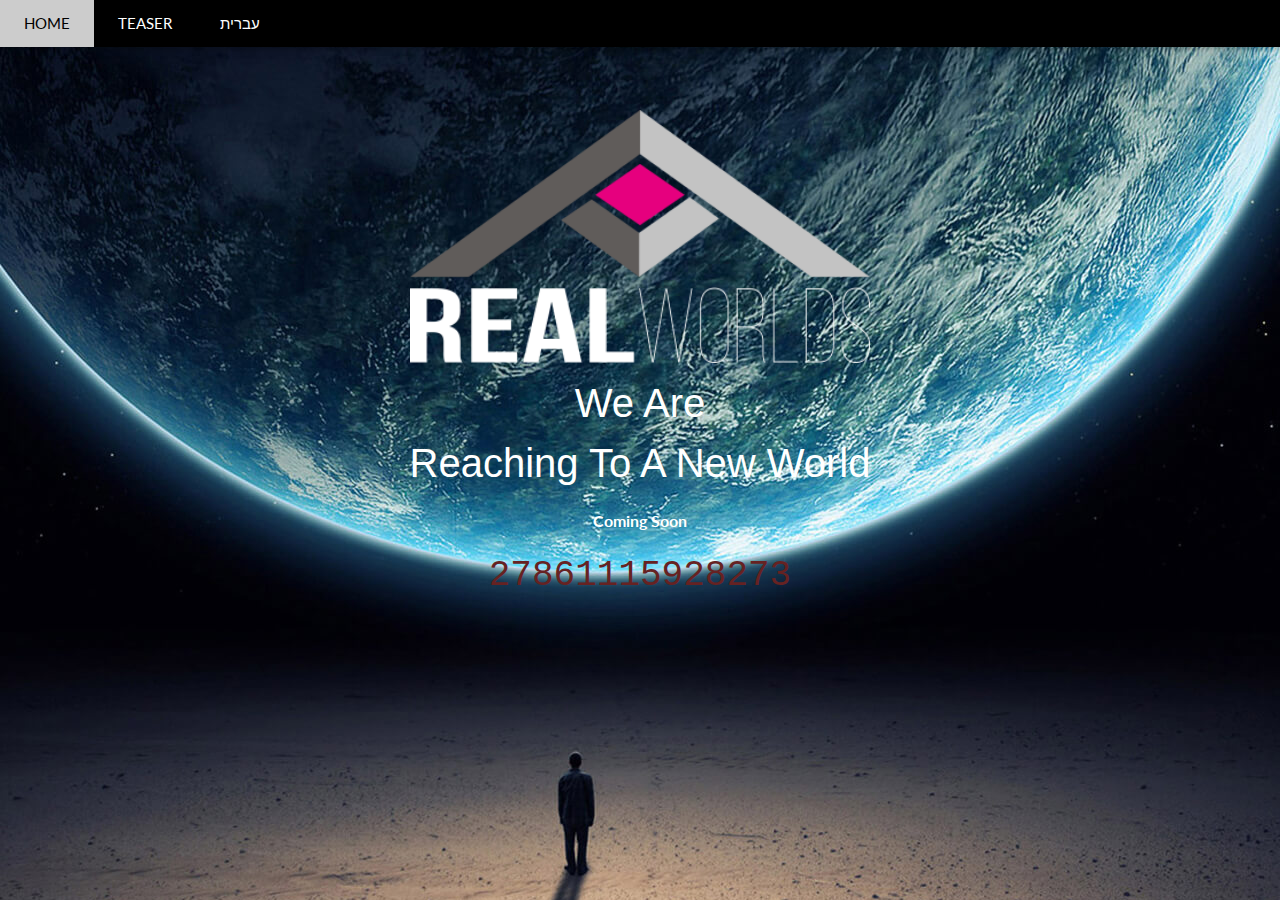
<file: index.html>
﻿<!DOCTYPE html>
<html>
	<head>
		<link rel="shortcut icon" type="image/png" href="[data-uri]"
>
		<meta charset="UTF-8">
		<meta http-equiv="Content-Type" content="text/html;charset=utf-8">
		<meta name="viewport" content="width=device-width, initial-scale=1">
		<link rel="stylesheet" href="https://www.w3schools.com/w3css/4/w3.css">
		<link rel="stylesheet" href="https://fonts.googleapis.com/css?family=Lato">
		<link rel="stylesheet" href="https://cdnjs.cloudflare.com/ajax/libs/font-awesome/4.7.0/css/font-awesome.min.css">		
		<title>Realworlds</title>

		<style>
			body {font-family: "Lato", sans-serif; background-color: black; background:url(./images/bg.jpg) top center no-repeat #000;background-size: auto;}
			@keyframes changecolor {0% {color: #552222;}	14% {color: #AA3333;}	33.6% {color: #AA3333;}	100% {color: #222222;}	}
			h2 {	font-family: "Courier New";	color: #662222;		width: 100%;	display: flex;	align-items: center;
			 justify-content: center;	animation-name: changecolor;	animation-duration: 2.718s;	animation-delay: 0s;	animation-iteration-count: infinite;			}
			.mouse-cursor-gradient-tracking { position: relative; /* background: #2379f7;*/ border: none;  outline: none; overflow: hidden;	}
			.mouse-cursor-gradient-tracking span {  position: relative;	}
			.mouse-cursor-gradient-tracking::before { --size: 0;  content: ''; position: absolute; left: var(--x); top: var(--y); width: var(--size);
					height: var(--size); background: radial-gradient(circle closest-side, red, transparent); transform: translate(-50%, -50%); transition: width 2.2s ease, height 3.2s ease;	}
			.mouse-cursor-gradient-tracking:hover::before { --size: 16px; }
			img { width: 60%; max-width: 80%;display: block;margin-left: auto;margin-right: auto;}
			h1 {font-size: 2.5rem;}
			h2 {font-size: 2.25rem;}
			h3 {font-size: 2rem;}
			h4 {font-size: 1.75rem;}
			h5 {font-size: 1.5rem;}
			h6 {font-size: 1.25rem;}
			p {font-size: 1rem;}
			@media (max-width: 480px) {html {font-size: 12px;}}
			@media (min-width: 480px) {html {font-size: 13px;}}
			@media (min-width: 768px) {html {font-size: 14px;}}
			@media (min-width: 992px) {html {font-size: 15px;}}
			@media (min-width: 1200px) {html {font-size: 16px;}}
		</style>

	</head>

<body>

<!-- Navbar -->
<script id="replace_with_navbar" src="nav.js"></script>



<div style="max-width:2000px;margin-top:46px">
	<div class="w3-container w3-content w3-center w3-padding-64" style="max-width:800px">
	<div id="wrap" class="mouse-cursor-gradient-tracking">
		<div style="color: #fff">
			<img src="images/logo.small.png" alt="RealworldsLogo"/>
			<h1><span>We Are</span><br/>Reaching To <span class="yellow">A New World</span></h1>
			<p><strong>Coming Soon</strong></p>
			<h2><output id="hmm"></output></h2>
		</div>
	</div>
</div>
</div>


<script>

var btn = document.querySelector('.mouse-cursor-gradient-tracking')
btn.onmousemove = function (e) {
	var x = e.pageX - btn.offsetLeft
	var y = e.pageY - btn.offsetTop
	btn.style.setProperty('--x', x + 'px')
	btn.style.setProperty('--y', y + 'px')
}

function start() {
	if(typeof(w) == "undefined") { var w = new Worker("./hmm.js"); }
	w.onmessage = function(event) { document.getElementById("hmm").innerHTML = event.data; };
}
start();
</script>
</body>
	
</html>
</file>
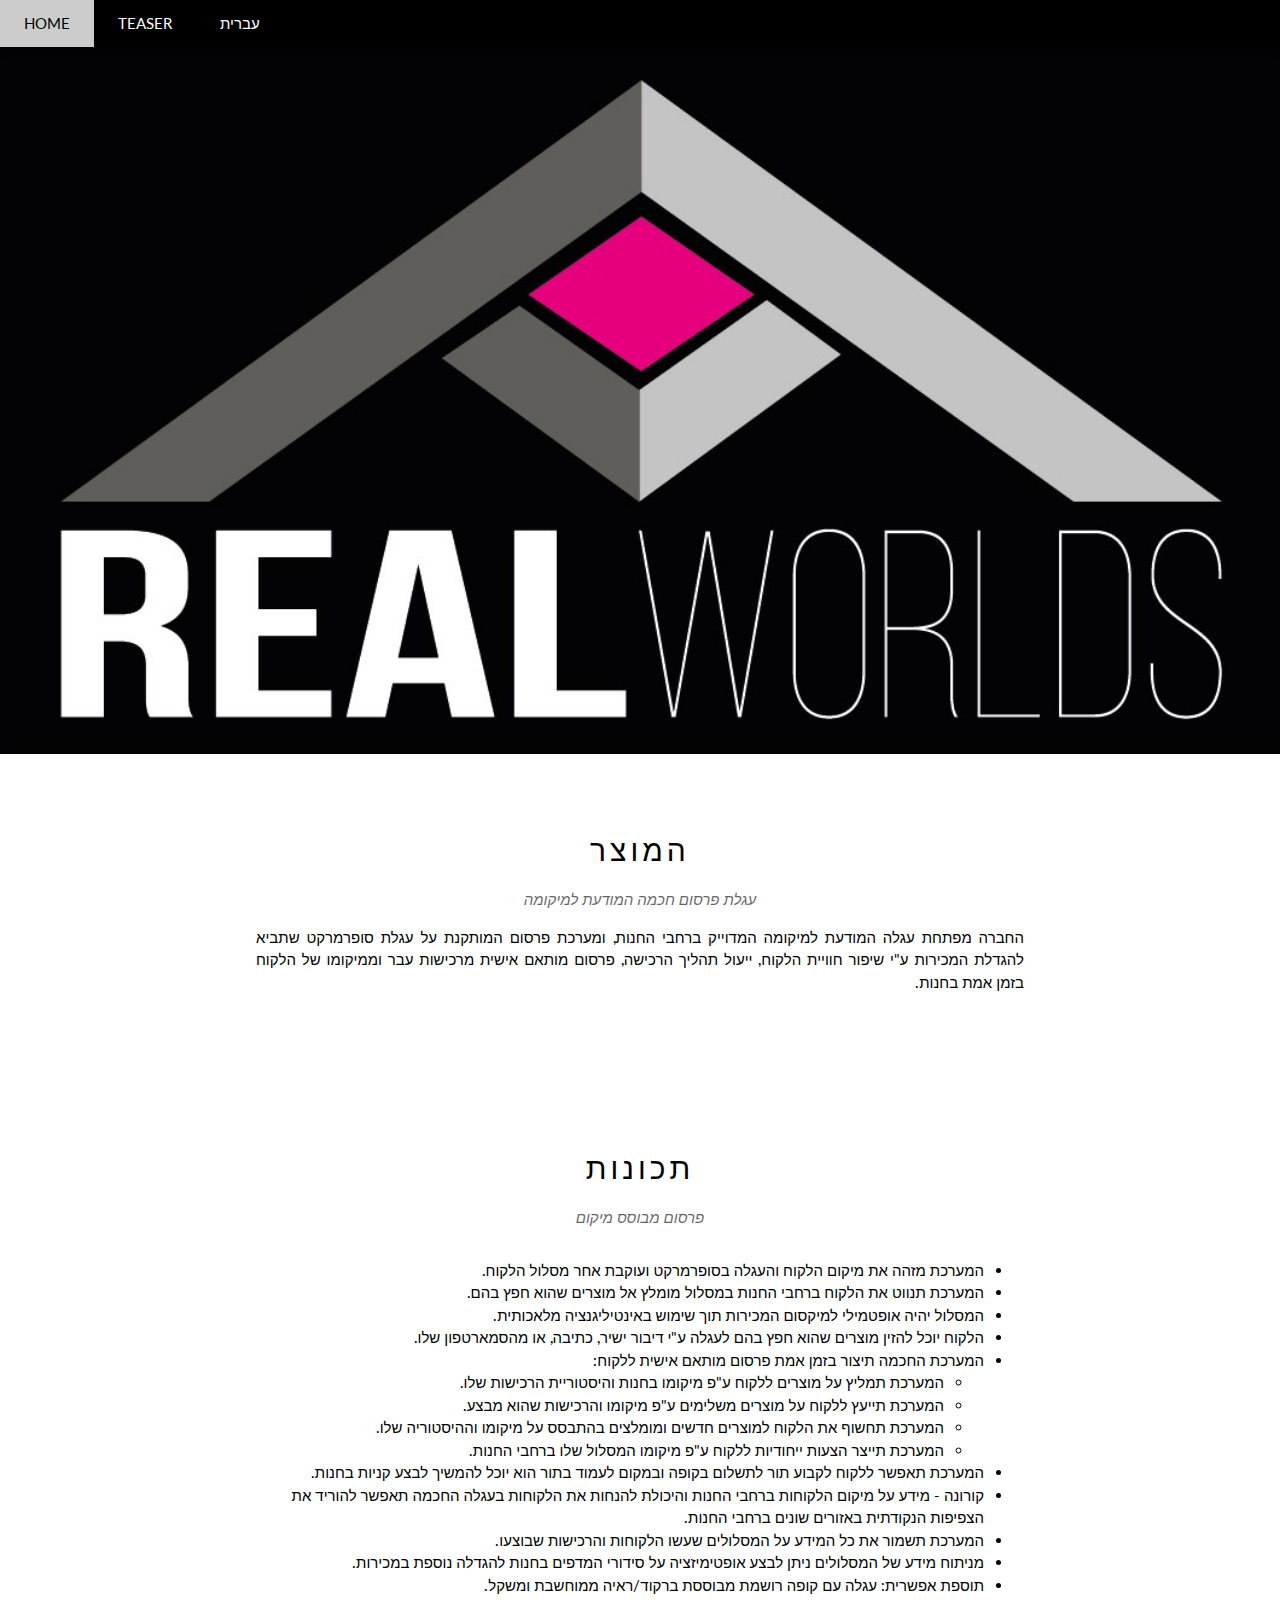
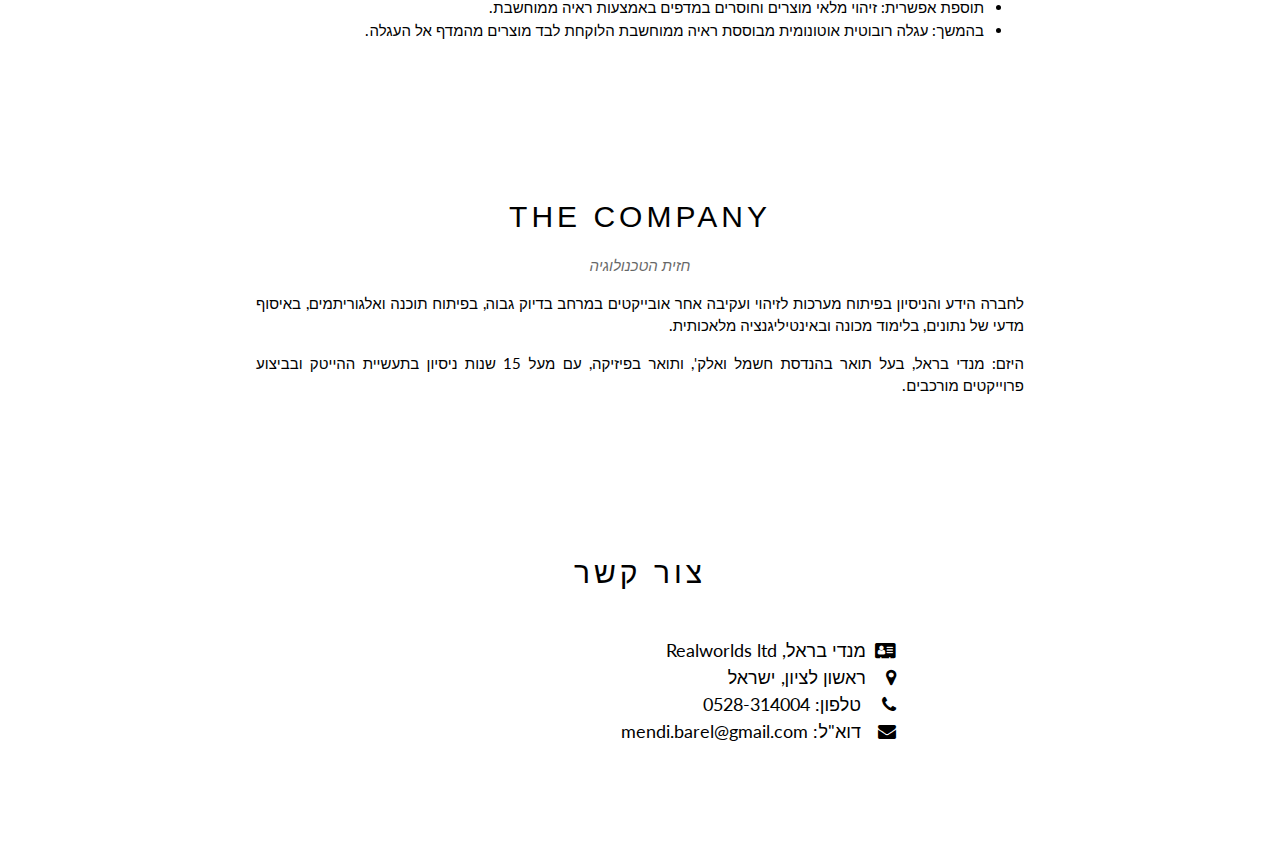
<file: teaser-heb.html>
<!DOCTYPE html>
<html lang="en">
<head>
<title>Realworlds</title>
<meta charset="UTF-8">
<meta name="viewport" content="width=device-width, initial-scale=1">
<link rel="stylesheet" href="https://www.w3schools.com/w3css/4/w3.css">
<link rel="stylesheet" href="https://fonts.googleapis.com/css?family=Lato">
<link rel="stylesheet" href="https://cdnjs.cloudflare.com/ajax/libs/font-awesome/4.7.0/css/font-awesome.min.css">
<style>
	body {font-family: "Lato", sans-serif}
	li {text-align: right;}
	/* li + li { margin-top: 8px;} */
</style>

</head>
<body dir="rtl">

<!-- Navbar -->
<script id="replace_with_navbar" src="nav.js"></script>

<!-- Page content -->
<div class="w3-content" style="max-width:2000px;margin-top:44px">
	<div class="mySlides w3-display-container w3-center">
		<img src="./images/logo.final-02.jpg" style="width:100%">
	</div>

	<!-- PRODUCT -->
	<div class="w3-container w3-content w3-center w3-padding-64" style="max-width:800px" id="theproduct">
		<h2 class="w3-wide" dir="rtl">המוצר</h2>
		<p class="w3-opacity"><i>עגלת פרסום חכמה המודעת למיקומה</i></p>
		<p class="w3-justify" >
			החברה מפתחת עגלה המודעת למיקומה המדוייק ברחבי החנות,
			 ומערכת פרסום המותקנת על עגלת סופרמרקט שתביא להגדלת המכירות ע"י שיפור חוויית הלקוח, ייעול תהליך הרכישה,
			  פרסום מותאם אישית מרכישות עבר וממיקומו של הלקוח בזמן אמת בחנות.
		</p>
	</div>
	
	<!-- FEATURES -->
	<div class="w3-container w3-content w3-center w3-padding-64" style="max-width:800px">
		<h2 class="w3-wide">תכונות</h2>
		<p class="w3-opacity"><i>פרסום מבוסס מיקום</i></p>
			<ul class="w3-right">
				<li>המערכת מזהה את מיקום הלקוח והעגלה בסופרמרקט ועוקבת אחר מסלול הלקוח.</li>
				<li>המערכת תנווט את הלקוח ברחבי החנות במסלול מומלץ אל מוצרים שהוא חפץ בהם.</li>
				<li>המסלול יהיה אופטמילי למיקסום המכירות תוך שימוש באינטיליגנציה מלאכותית.</li>
				<li>הלקוח יוכל להזין מוצרים שהוא חפץ בהם לעגלה ע"י דיבור ישיר, כתיבה, או מהסמארטפון שלו.</li>
				<li>המערכת החכמה תיצור בזמן אמת פרסום מותאם אישית ללקוח:
					<ul>
						<li>המערכת תמליץ על מוצרים ללקוח ע"פ מיקומו בחנות והיסטוריית הרכישות שלו.</li>
						<li>המערכת תייעץ ללקוח על מוצרים משלימים ע"פ מיקומו והרכישות שהוא מבצע.</li>
						<li>המערכת תחשוף את הלקוח למוצרים חדשים ומומלצים בהתבסס על מיקומו וההיסטוריה שלו.</li>
						<li>המערכת תייצר הצעות ייחודיות ללקוח ע"פ מיקומו המסלול שלו ברחבי החנות.</li>
					</ul>
				</li>
				<li>המערכת תאפשר ללקוח לקבוע תור לתשלום בקופה ובמקום לעמוד בתור הוא יוכל להמשיך לבצע קניות בחנות.</li>
				<li>קורונה - מידע על מיקום הלקוחות ברחבי החנות והיכולת להנחות את הלקוחות בעגלה החכמה תאפשר להוריד את הצפיפות הנקודתית באזורים שונים ברחבי החנות.</li>
				<li>המערכת תשמור את כל המידע על המסלולים שעשו הלקוחות והרכישות שבוצעו.</li>
				<li>מניתוח מידע של המסלולים ניתן לבצע אופטימיזציה על סידורי המדפים בחנות להגדלה נוספת במכירות.</li>
				<li>תוספת אפשרית: עגלה עם קופה רושמת מבוססת ברקוד/ראיה ממוחשבת ומשקל.</li>
				<li>תוספת אפשרית: זיהוי מלאי מוצרים וחוסרים במדפים באמצעות ראיה ממוחשבת.</li>
				<li>בהמשך: עגלה רובוטית אוטונומית מבוססת ראיה ממוחשבת הלוקחת לבד מוצרים מהמדף אל העגלה.</li>
			</ul>
	</div>

	<!-- COMPANY -->
	<div class="w3-container w3-content w3-center w3-padding-64" style="max-width:800px">
		<h2 class="w3-wide">THE COMPANY</h2>
		<p class="w3-opacity"><i>חזית הטכנולוגיה</i></p>
		<p class="w3-justify">
			לחברה הידע והניסיון בפיתוח מערכות לזיהוי ועקיבה אחר אובייקטים במרחב בדיוק גבוה,
			 בפיתוח תוכנה ואלגוריתמים, באיסוף מדעי של נתונים, בלימוד מכונה ובאינטיליגנציה מלאכותית.
		</p>
		<p class="w3-justify"> 
			היזם: מנדי בראל, בעל תואר בהנדסת חשמל ואלק', ותואר בפיזיקה, עם מעל 15 שנות ניסיון בתעשיית ההייטק ובביצוע פרוייקטים מורכבים. 
	</div>

	<!-- The Contact Section -->
	<div class="w3-container w3-content w3-padding-64" style="max-width:800px" id="contact-eng">
		<h2 class="w3-wide w3-center">צור קשר</h2>
		<!-- <p class="w3-opacity w3-center"><i>Curious? Drop a note!</i></p> -->
		<div class="w3-row w3-padding-32">
			<div class="w3-col m10 w3-large w3-margin-bottom">
				<i class="fa fa-address-card" style="width:30px"></i>מנדי בראל, Realworlds ltd<br>
				<i class="fa fa-map-marker" style="width:30px"></i>ראשון לציון, ישראל<br>
				<i class="fa fa-phone" style="width:30px"></i> טלפון: 0528-314004<br>
				<i class="fa fa-envelope" style="width:30px"> </i> דוא"ל: mendi.barel@gmail.com<br>
			</div>
		</div>
	</div>
	
<!-- End Page Content -->
</div>



</body>
</html>
</file>
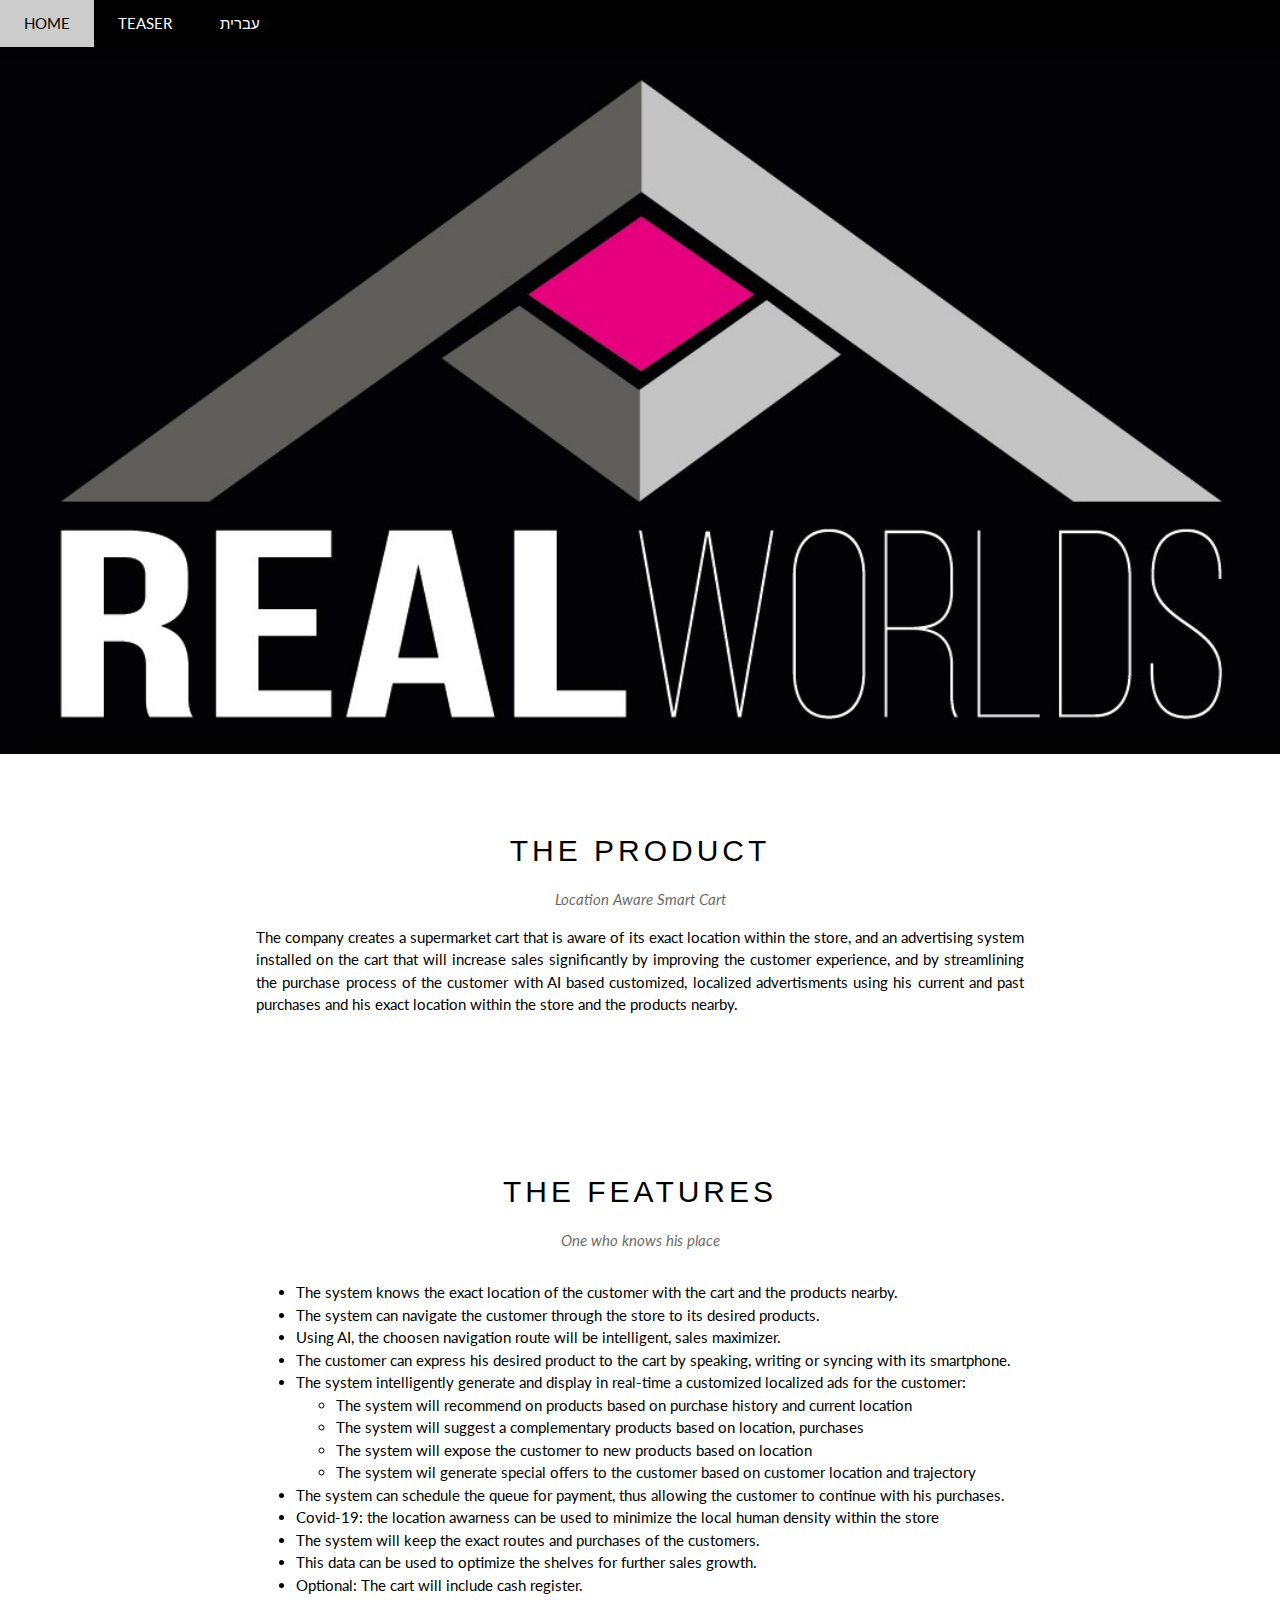
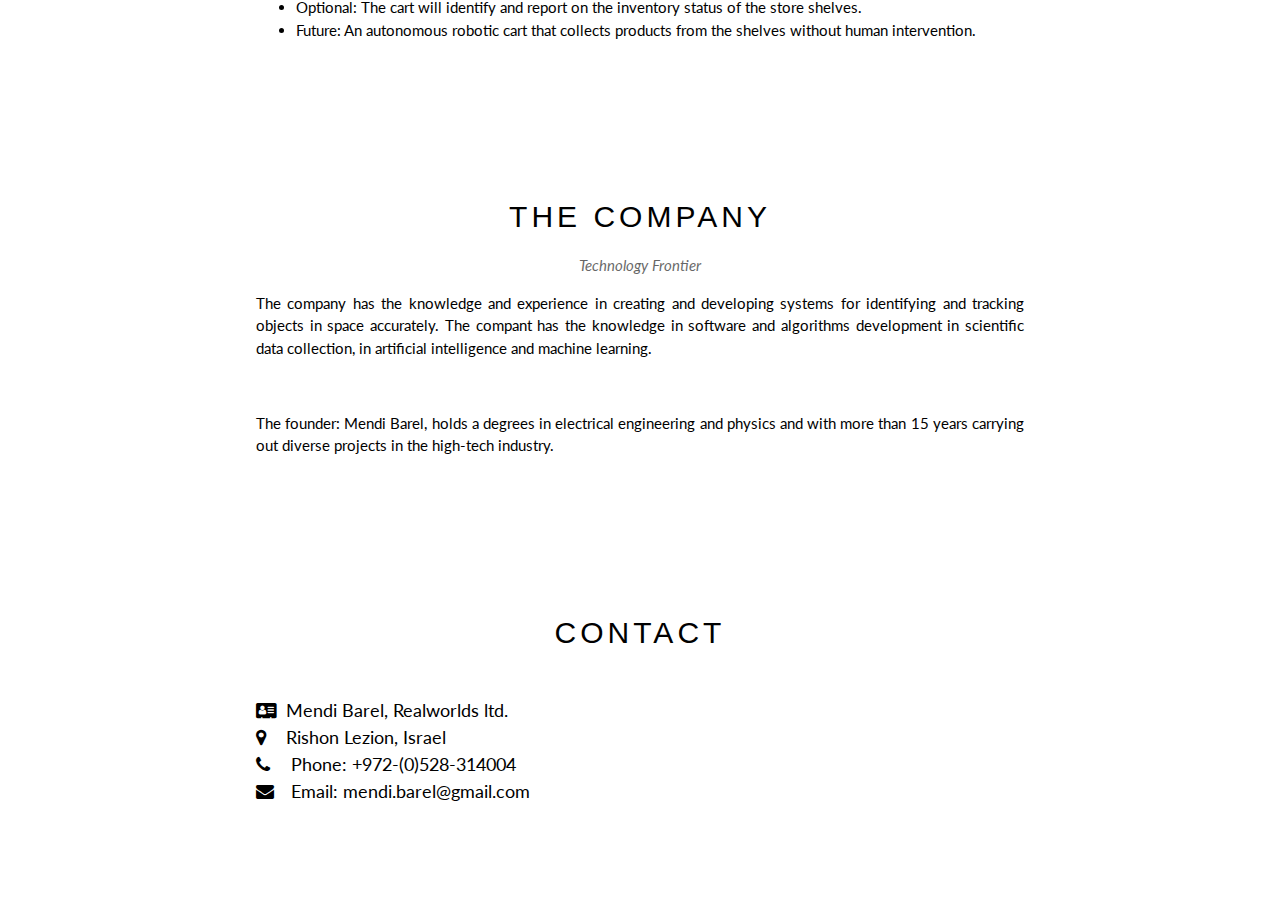
<file: teaser.html>
<!DOCTYPE html>
<html lang="en">
<head>
<title>Realworlds</title>
<meta charset="UTF-8">
<meta name="viewport" content="width=device-width, initial-scale=1">
<link rel="stylesheet" href="https://www.w3schools.com/w3css/4/w3.css">
<link rel="stylesheet" href="https://fonts.googleapis.com/css?family=Lato">
<link rel="stylesheet" href="https://cdnjs.cloudflare.com/ajax/libs/font-awesome/4.7.0/css/font-awesome.min.css">
<style>
	body {font-family: "Lato", sans-serif}
	li {text-align: left;}
</style>
<link rel="shortcut icon" type="image/png" href="[data-uri]"
>

</head>
<body>

<!-- Navbar -->
<script id="replace_with_navbar" src="nav.js"></script>

<!-- Page content -->
<div class="w3-content" style="max-width:2000px;margin-top:44px">
	<div class="mySlides w3-display-container w3-center">
		<img src="./images/logo.final-02.jpg" style="width:100%">
	</div>

	<!-- PRODUCT -->
	<div class="w3-container w3-content w3-center w3-padding-64" style="max-width:800px" id="theproduct">
		<h2 class="w3-wide">THE PRODUCT</h2>
		<p class="w3-opacity"><i>Location Aware Smart Cart</i></p>
		<p class="w3-justify">The company creates a supermarket cart that is aware of its exact location within the store,
			and an advertising system installed on the cart that will increase sales significantly by improving the customer experience, 
			and by streamlining the purchase process of the customer with AI based customized, localized advertisments using his current and past purchases 
			and his exact location within the store and the products nearby.
		</p>
	</div>
	
	<!-- FEATURES -->
	<div class="w3-container w3-content w3-center w3-padding-64" style="max-width:800px">
		<h2 class="w3-wide">THE FEATURES</h2>
		<p class="w3-opacity"><i>One who knows his place</i></p>
			<ul class="w3-left">
				<li>The system knows the exact location of the customer with the cart and the products nearby.</li>
				<li>The system can navigate the customer through the store to its desired products.</li>
				<li>Using AI, the choosen navigation route will be intelligent, sales maximizer.</li>
				<li>The customer can express his desired product to the cart by speaking, writing or syncing with its smartphone.</li>
				<li>The system intelligently generate and display in real-time a customized localized ads for the customer:
					<ul>
						<li>The system will recommend on products based on purchase history and current location</li>
						<li>The system will suggest a complementary products based on location, purchases</li>
						<li>The system will expose the customer to new products based on location</li>
						<li>The system wil generate special offers to the customer based on customer location and trajectory</li>
					</ul>
				</li>
				<li>The system can schedule the queue for payment, thus allowing the customer to continue with his purchases.</li>
				<li>Covid-19: the location awarness can be used to minimize the local human density within the store</li>
				<li>The system will keep the exact routes and purchases of the customers.</li>
				<li>This data can be used to optimize the shelves for further sales growth.</li>
				<li>Optional: The cart will include cash register.</li>
				<li>Optional: The cart will identify and report on the inventory status of the store shelves.</li>
				<li>Future: An autonomous robotic cart that collects products from the shelves without human intervention.</li>
			</ul>
	</div>

	<!-- COMPANY -->
	<div class="w3-container w3-content w3-center w3-padding-64" style="max-width:800px">
		<h2 class="w3-wide">THE COMPANY</h2>
		<p class="w3-opacity"><i>Technology Frontier</i></p>
		<p class="w3-justify">The company has the knowledge and experience in creating and developing systems for identifying and tracking objects in space accurately.
			 The compant has the knowledge in software and algorithms development in scientific data collection, in artificial intelligence and machine learning.
		</p>
		<br/>
		<p class="w3-justify"> The founder: Mendi Barel, 
			holds a degrees in electrical engineering and physics and with more than 15 years carrying out diverse projects in the high-tech industry.</p>
	</div>

	<!-- The Contact Section -->
	<div class="w3-container w3-content w3-padding-64" style="max-width:800px" id="contact-eng">
		<h2 class="w3-wide w3-center">CONTACT</h2>
		<!-- <p class="w3-opacity w3-center"><i>Curious? Drop a note!</i></p> -->
		<div class="w3-row w3-padding-32">
			<div class="w3-col m6 w3-large w3-margin-bottom">
				<i class="fa fa-address-card" style="width:30px"></i>Mendi Barel, Realworlds ltd. <br>
				<i class="fa fa-map-marker" style="width:30px"></i>Rishon Lezion, Israel <br>
				<i class="fa fa-phone" style="width:30px"></i> Phone: +972-(0)528-314004<br>
				<i class="fa fa-envelope" style="width:30px"> </i> Email: mendi.barel@gmail.com<br>
			</div>
			<!-- <div class="w3-col m6">
				<form action="/action_page.php" target="_blank">
					<div class="w3-row-padding" style="margin:0 -16px 8px -16px">
						<div class="w3-half">
							<input class="w3-input w3-border" type="text" placeholder="Name" required name="Name">
						</div>
						<div class="w3-half">
							<input class="w3-input w3-border" type="text" placeholder="Email" required name="Email">
						</div>
					</div>
					<input class="w3-input w3-border" type="text" placeholder="Message" required name="Message">
					<button class="w3-button w3-black w3-section w3-right" type="submit">SEND</button>
				</form>
			</div> -->
		</div>
	</div>
	
<!-- End Page Content -->
</div>



</body>
</html>
</file>
